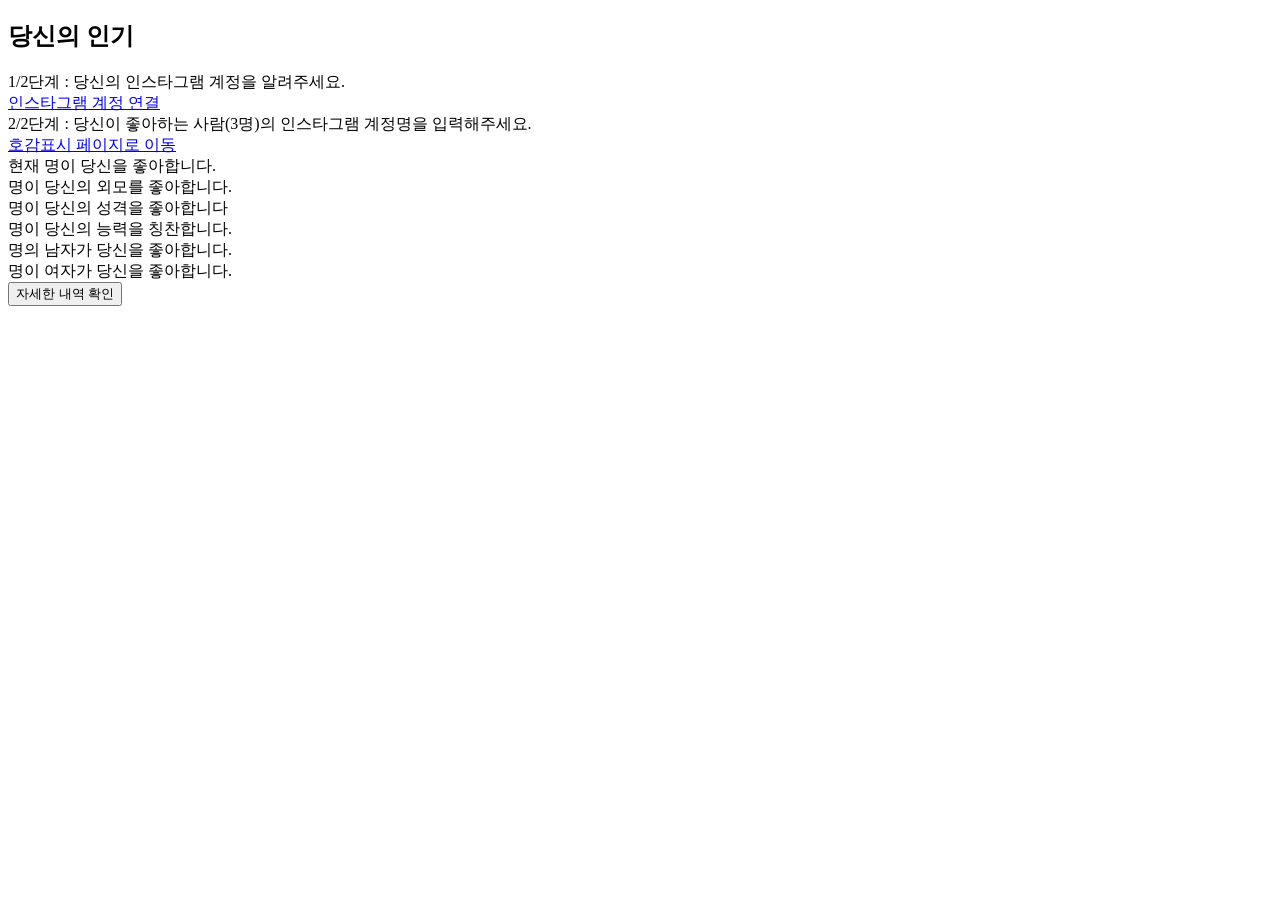
<file: src/main/resources/templates/usr/pop/index.html>
<!DOCTYPE html>
<html layout:decorate="~{usr/layout/layout.html}">

<head>
    <title>인기</title>
</head>

<body>
<main layout:fragment="main">
    <section class="section flex-grow flex flex-col items-center justify-center">
        <div class="max-w-md w-full px-4">

            <h1 class="font-bold text-lg flex mb-2 icon-text">
                <i class="fa-solid fa-heart"></i>
                <span class="ml-1">
                    당신의 인기
                </span>
            </h1>

            <div th:unless="${@rq.youHaveConnectedInstagramAccount}">
                <div>
                    <i class="fa-brands fa-instagram"></i>
                    <span>1/2단계 : 당신의 인스타그램 계정을 알려주세요.</span>
                </div>
                <div>
                    <a href="/member/connectInstagramAccount" class="btn btn-primary btn-sm">인스타그램 계정 연결</a>
                </div>
            </div>

            <div th:if="${@rq.youHaveConnectedInstagramAccount && !@rq.youHaveSelectedLikeablePeople}">
                <div>
                    <i class="fa-solid fa-heart-circle-plus"></i>
                    <span>2/2단계 : 당신이 좋아하는 사람(3명)의 인스타그램 계정명을 입력해주세요.</span>
                </div>
                <div>
                    <a href="/likeablePerson/manage" class="btn btn-primary btn-sm">호감표시 페이지로 이동</a>
                </div>
            </div>

            <div th:if="${@rq.youHaveConnectedInstagramAccount && @rq.youHaveSelectedLikeablePeople}">
                <div>
                    현재
                    <span class="text-red-600" th:text="${#numbers.formatInteger(5, 1, 'COMMA')}"></span>명이
                    당신을 좋아합니다.
                </div>

                <div class="border-b-[1px] my-3 border-[#dfdfdf]"></div>

                <div class="mt-2">
                    <div class="mt-1">
                        <i class="fa-solid fa-person-rays w-[20px]"></i>
                        <span class="text-red-600" th:text="${#numbers.formatInteger(1, 1, 'COMMA')}"></span>명이
                        당신의 <span class="text-red-600">외모</span>를 좋아합니다.
                    </div>

                    <div class="mt-1">
                        <i class="fa-solid fa-people-carry-box w-[20px]"></i>
                        <span class="text-red-600" th:text="${#numbers.formatInteger(2, 1, 'COMMA')}"></span>명이
                        당신의 <span class="text-red-600">성격</span>을 좋아합니다
                    </div>

                    <div class="mt-1">
                        <i class="fa-solid fa-child-reaching w-[20px]"></i>
                        <span class="text-red-600" th:text="${#numbers.formatInteger(2, 1, 'COMMA')}"></span>명이
                        당신의 <span class="text-red-600">능력</span>을 칭찬합니다.
                    </div>

                </div>

                <div class="border-b-[1px] my-3 border-[#dfdfdf]"></div>

                <div class="mt-2">

                    <div class="mt-1">
                        <i class="fa-solid fa-person w-[20px]"></i>
                        <span class="text-red-600" th:text="${#numbers.formatInteger(3, 1, 'COMMA')}"></span>명의
                        남자가 당신을 좋아합니다.
                    </div>

                    <div class="mt-1">
                        <i class="fa-solid fa-person-dress w-[20px]"></i>
                        <span class="text-red-600" th:text="${#numbers.formatInteger(2, 1, 'COMMA')}"></span>명이
                        여자가 당신을 좋아합니다.
                    </div>
                </div>

                <div class="mt-2 flex">
                    <button class="btn btn-primary btn-sm">
                        <i class="fa-solid fa-list-ul"></i>
                        <span class="ml-1">자세한 내역 확인</span>
                    </button>
                </div>
            </div>
        </div>
    </section>
</main>

</body>
</html>
</file>
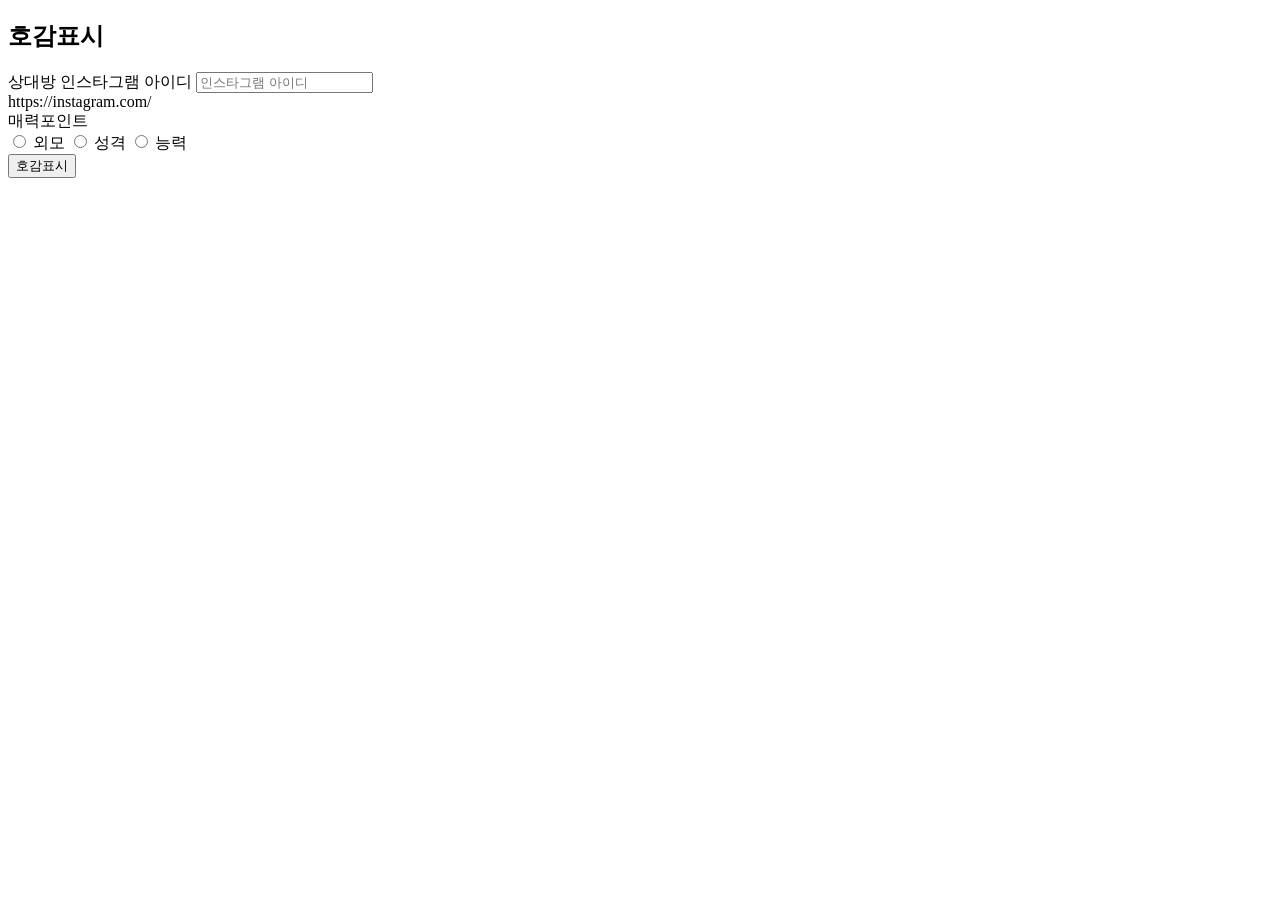
<file: src/main/resources/templates/usr/likeablePerson/manage.html>
<!DOCTYPE html>
<html layout:decorate="~{usr/layout/layout.html}">

<head>
    <title>호감표시</title>
</head>

<body>
<main layout:fragment="main"
      th:with="inputCount=${@appConfig.likeablePersonManageInputCount}">

    <script th:inline="javascript">
        const inputCount = /*[[ ${inputCount} ]]*/ 0;
    </script>

    <section class="section flex-grow flex flex-col items-center justify-center">

        <div class="max-w-md w-full px-2">
            <h1 class="font-bold text-lg flex mb-2 icon-text">
                <i class="fa-solid fa-heart-circle-plus"></i>
                <span class="ml-1">
                    호감표시
                </span>
            </h1>

            <script>
                function ManageForm__submit(form) {
                    for (let num = 1; num <= inputCount; num++) {
                        form[`instagramAccountId__${num}`].value = form[`instagramAccountId__${num}`].value.trim();

                        if (form[`instagramAccountId__${num}`].value.length == 0) {
                            form[`instagramAccountId__${num}`].focus();
                            warningModal('당신이 좋아하는 상대방의 인스타그램 아이디를 입력해주세요.');

                            return;
                        }

                        const $checkedGenderRadioButton = $(form).find(`[name=gender__${num}]:checked`);

                        if ($checkedGenderRadioButton.length == 0) {
                            warningModal('성별을 선택해주세요.');
                            $(form).find(`[name=gender__${num}]:first`).focus();

                            return;
                        }
                    }

                    for (let num = 1; num <= inputCount; num++) {
                        const instagramAccountId = form[`instagramAccountId__${num}`].value;

                        for (let num2 = 1; num2 <= inputCount; num2++) {
                            if (num == num2) continue;

                            const compareInstagramAccountId = form[`instagramAccountId__${num2}`].value;

                            if (instagramAccountId == compareInstagramAccountId) {
                                form[`instagramAccountId__${num}`].focus();
                                warningModal("해당 인스타그램 아이디는 아래에서 이미 입력되었습니다. 다른 아이디를 입력해주세요.");
                                return;
                            }
                        }
                    }

                    form.submit();
                }
            </script>

            <form th:action method="POST" class="flex flex-col gap-8"
                  onsubmit="ManageForm__submit(this); return false;">

                <div th:each="num : ${#numbers.sequence(1, 3)}" class="flex flex-col gap-4">
                    <h1>
                        <span class="badge badge-primary" th:text="|No ${num}.|"></span>
                    </h1>

                    <div class="form-control">
                        <label class="label">
                            <span class="label-text">상대방 인스타그램 아이디</span>
                        </label>
                        <input type="text" th:name="|instagramAccountId__${num}|" placeholder="인스타그램 아이디"
                               class="input input-bordered"
                               maxlength="30"
                               autocomplete="off"
                               onpaste="$(this).keyup();" onchange="$(this).keyup();"
                               onkeyup="$(this).next().children().eq(1).text(this.value)">

                        <div class="mt-2 text-sm break-all">
                            <span>https://instagram.com/</span><span class="text-red-300"></span>
                        </div>

                        <script>
                            $(`input[name^="instagramAccountId"]:last`).keyup();
                        </script>
                    </div>

                    <div class="form-control">
                        <label class="label">
                            <span class="label-text">매력포인트</span>
                        </label>

                        <div class="flex justify-center gap-4">
                            <label class="flex items-center gap-1 cursor-pointer">
                                <input type="radio" th:name="|gender__${num}|" class="radio peer" value="1">
                                <span class="-order-1 peer-checked:font-bold peer-focus:font-bold">
                                    <i class="fa-solid fa-person-rays"></i>
                                    외모
                                </span>
                            </label>

                            <label class="flex items-center gap-1 cursor-pointer">
                                <input type="radio" th:name="|gender__${num}|" class="radio peer" value="2">
                                <span class="-order-1 peer-checked:font-bold peer-focus:font-bold">
                                    <i class="fa-regular fa-face-smile"></i>
                                    성격
                                </span>
                            </label>

                            <label class="flex items-center gap-1 cursor-pointer">
                                <input type="radio" th:name="|gender__${num}|" class="radio peer" value="3">
                                <span class="-order-1 peer-checked:font-bold peer-focus:font-bold">
                                    <i class="fa-solid fa-people-roof"></i>
                                    능력
                                </span>
                            </label>
                        </div>
                    </div>

                </div>

                <div class="btns flex px-1">
                    <button class="btn btn-primary w-full gap-1" type="submit">
                        <i class="fa-solid fa-heart-circle-plus"></i>
                        <span>
                            호감표시
                        </span>
                    </button>
                </div>
            </form>
        </div>
    </section>
</main>

</body>
</html>
</file>
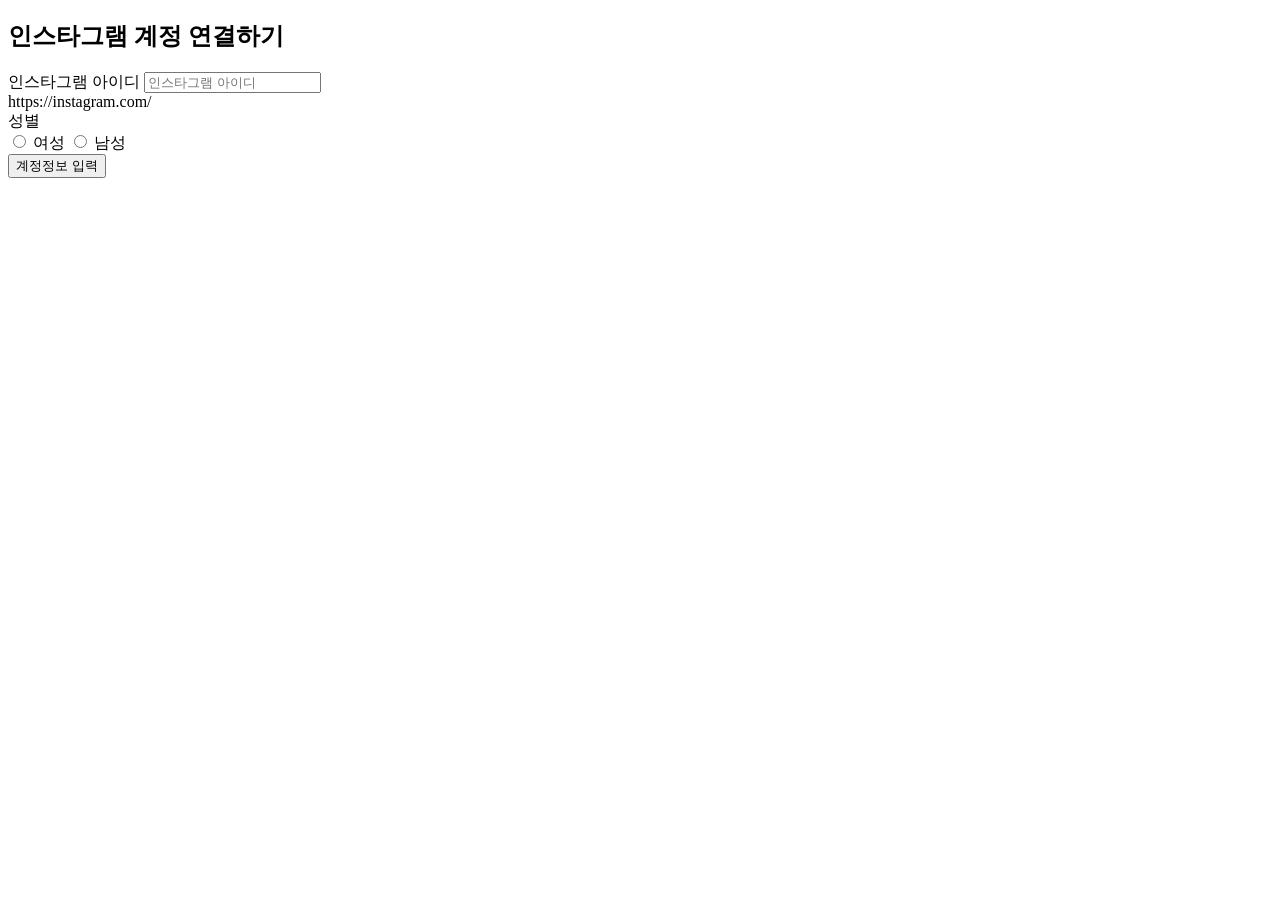
<file: src/main/resources/templates/usr/member/connectInstagramAccount.html>
<!DOCTYPE html>
<html layout:decorate="~{usr/layout/layout.html}">

<head>
    <title>인스타그램 계정 연결하기</title>
</head>

<body>
<main layout:fragment="main">
    <section class="section flex-grow flex flex-col items-center justify-center">

        <div class="max-w-md w-full px-2">
            <h1 class="font-bold text-lg flex mb-2 icon-text">
                <i class="fa-brands fa-instagram"></i>
                <span class="ml-1">
                    인스타그램 계정 연결하기
                </span>
            </h1>

            <script>
                function ConnectInstagramAccountForm__submit(form) {
                    form.instagramAccountId.value = form.instagramAccountId.value.trim();

                    if (form.instagramAccountId.value.length == 0) {
                        warningModal('인스타그램 아이디를 입력해주세요.');
                        form.instagramAccountId.focus();
                        return;
                    }

                    const $checkedGenderRadioButton = $(form).find("[name=gender]:checked");

                    if ($checkedGenderRadioButton.length == 0) {
                        warningModal('성별을 선택해주세요.');
                        $(form).find("[name=gender]:first").focus();
                        return;
                    }

                    form.submit();
                }
            </script>

            <form th:action method="POST" class="flex flex-col gap-4"
                  onsubmit="ConnectInstagramAccountForm__submit(this); return false;">
                <div class="form-control">
                    <label class="label">
                        <span class="label-text">인스타그램 아이디</span>
                    </label>
                    <input type="text" name="instagramAccountId" placeholder="인스타그램 아이디" class="input input-bordered"
                           maxlength="30"
                           autocomplete="off" onpaste="$(this).keyup();" onchange="$(this).keyup();"
                           onkeyup="$(this).next().children().eq(1).text(this.value)"
                           th:value="${@rq.member.instagramAccountId}"
                    >
                    <div class="mt-2 text-sm break-all">
                        <span>https://instagram.com/</span><span class="text-red-300"></span>
                    </div>

                    <script>
                        $(`input[name="instagramAccountId"]:last`).keyup();
                    </script>
                </div>

                <div class="form-control">
                    <label class="label">
                        <span class="label-text">성별</span>
                    </label>

                    <div class="flex justify-center gap-4">
                        <label class="flex items-center gap-1 cursor-pointer">
                            <input type="radio" name="gender" class="radio peer" value="W">
                            <span class="-order-1 peer-checked:font-bold peer-focus:font-bold">
                                <i class="fa-solid fa-person"></i>
                                여성
                            </span>
                        </label>

                        <label class="flex items-center gap-1 cursor-pointer">
                            <input type="radio" name="gender" class="radio peer" value="M">
                            <span class="-order-1 peer-checked:font-bold peer-focus:font-bold">
                                <i class="fa-solid fa-person"></i>
                                남성
                            </span>
                        </label>
                    </div>

                    <script th:inline="javascript">
                        const gender = /*[[ ${@rq.member.gender} ]]*/ null;

                        if ( gender ) {
                            $(`input[type="radio"][name="gender"][value="${gender}"]:last`).prop('checked', true);
                        }
                    </script>
                </div>

                <div class="btns mt-5 flex px-1">
                    <button class="btn btn-primary w-full gap-1" type="submit">
                        <i class="fa-brands fa-instagram"></i>
                        <span>계정정보 입력</span>
                    </button>
                </div>
            </form>
        </div>
    </section>

    <script>
        successModal("03시 15분까지 수정가능합니다. 그 이후에는 수정할 수 없습니다.");
    </script>
</main>

</body>
</html>
</file>
